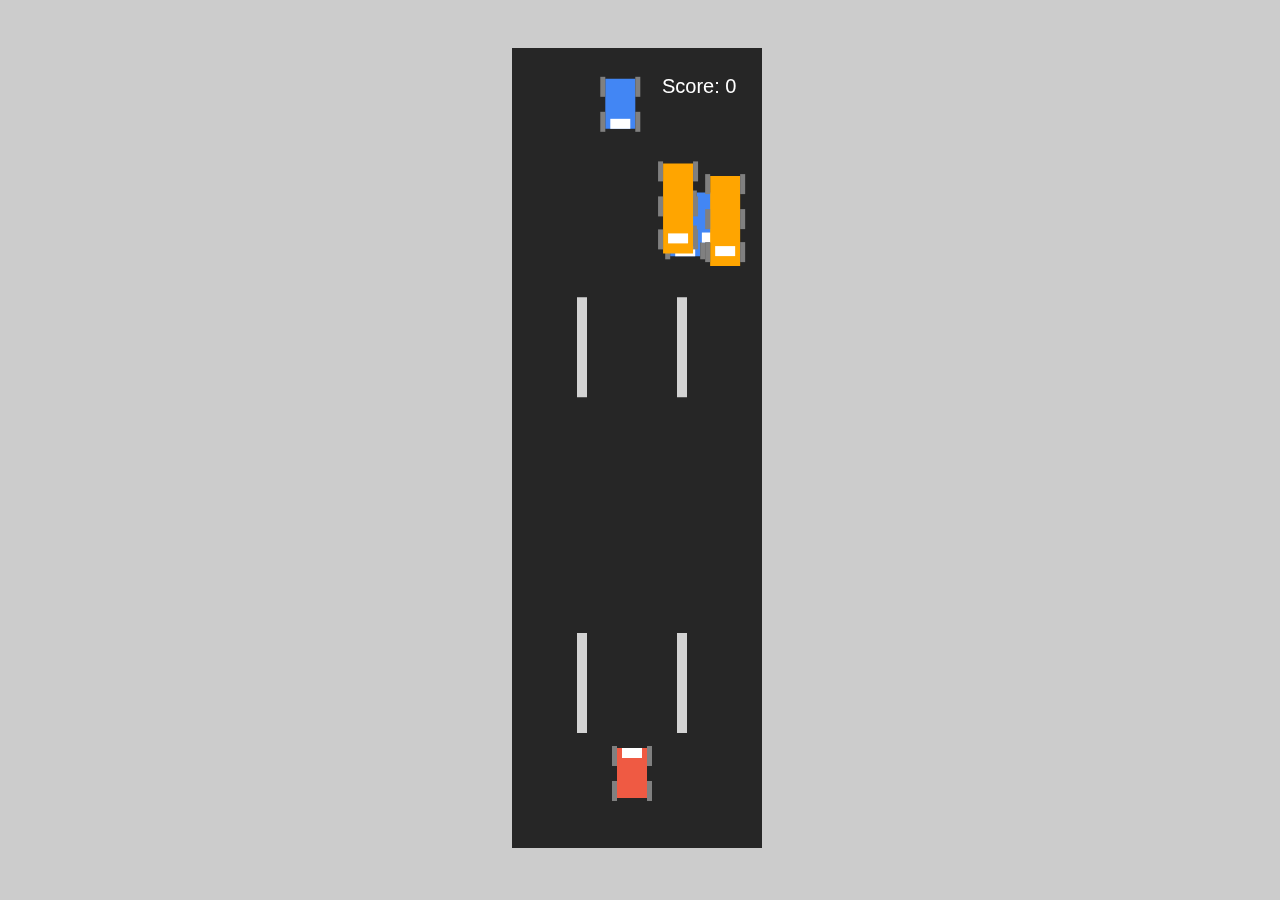
<file: index.html>
<!DOCTYPE html>
<html>

<head>
	<link rel="stylesheet" type="text/css" href="style/final.css">
	<script src="https://ajax.googleapis.com/ajax/libs/jquery/3.2.1/jquery.min.js"></script>
</head>


<body>
	<canvas id="myCanvas"></canvas>

	<!-- <img id="circle" src="images/monogram.png">
		<div class="sidebar">
			<a href="../Assignment-1/a1.html"><img id="logo" src="images/ak.png"></a>
			<a href="../Assignment-1/about.html"><p>About Me</p></a>
			<a href="../Assignment-1/a1.html"><p>Assignment 1</p></a>
			<a href="../Assignment-2/a2.html"><p>Assignment 2</p></a>
			<a href="../Assignment-3/a3.html"><p>Assignment 3</p></a>
			<a href="../Assignment-4/a4.html"><p>Assignment 4</p></a>
			<a href="../Final/final.html"><p>Final Assignment</p></a>
		</div> -->

	<div id="replay"><a href="https://nesakwok.github.io/crazy-drivers/">Play Again</a></div>

</body>

<script src="js/final.js"></script>
<!-- <button onclick="location.reload();">Replay</button> -->
<script src="js/query.js"></script>





</html>
</file>
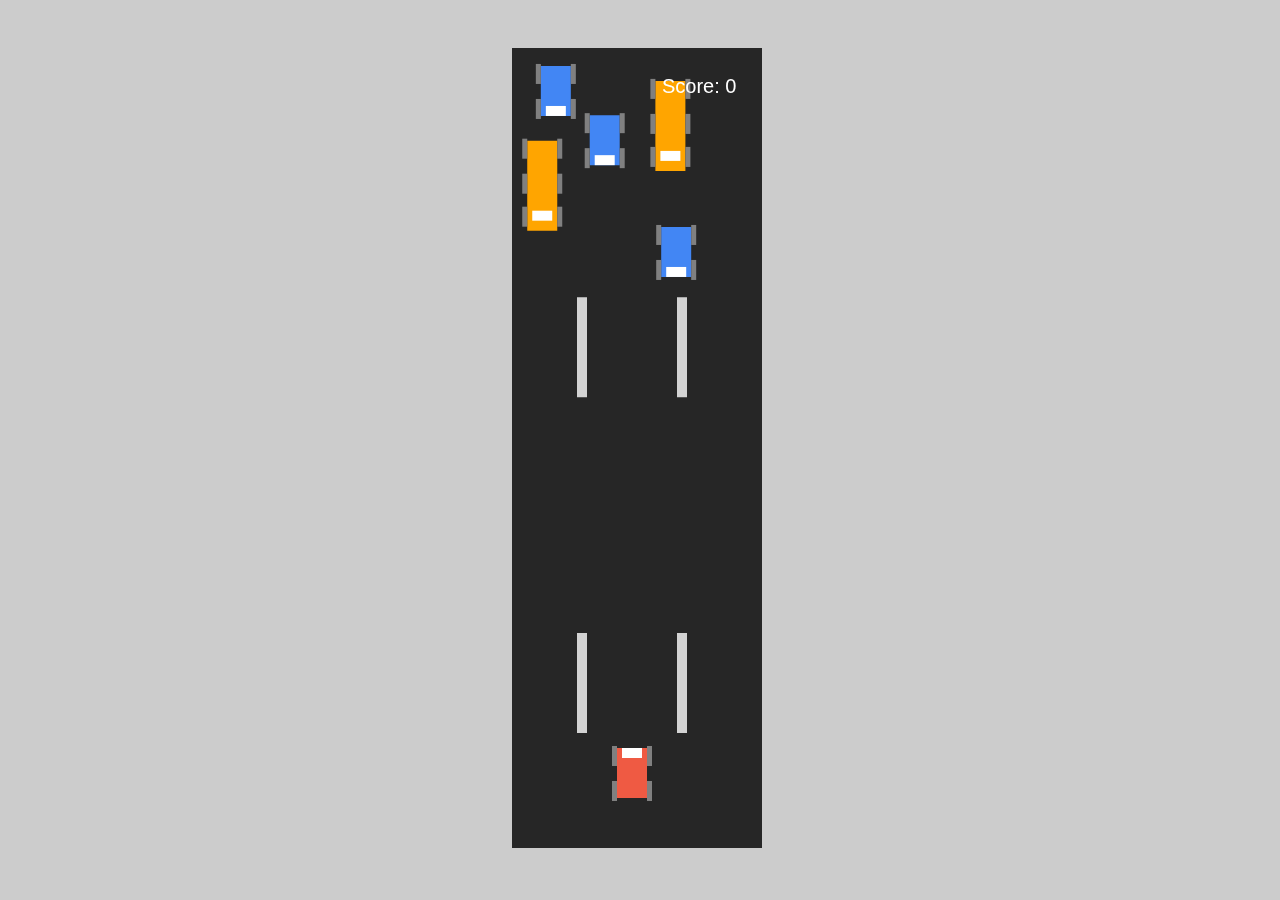
<file: CrazyDrivers.html>
<!DOCTYPE html>
<html>

<head>
	<link rel="stylesheet" type="text/css" href="style/final.css">
	<script src="https://ajax.googleapis.com/ajax/libs/jquery/3.2.1/jquery.min.js"></script>
</head>


<body>
	<canvas id="myCanvas"></canvas>

	<!-- <img id="circle" src="images/monogram.png">
		<div class="sidebar">
			<a href="../Assignment-1/a1.html"><img id="logo" src="images/ak.png"></a>
			<a href="../Assignment-1/about.html"><p>About Me</p></a>
			<a href="../Assignment-1/a1.html"><p>Assignment 1</p></a>
			<a href="../Assignment-2/a2.html"><p>Assignment 2</p></a>
			<a href="../Assignment-3/a3.html"><p>Assignment 3</p></a>
			<a href="../Assignment-4/a4.html"><p>Assignment 4</p></a>
			<a href="../Final/final.html"><p>Final Assignment</p></a>
		</div> -->

	<div id="replay"><a href="https://github.com/NesaKwok/CrazyDrivers.git">Play Again</p></div>

</body>

<script src="js/final.js"></script>
<!-- <button onclick="location.reload();">Replay</button> -->
<script src="js/query.js"></script>





</html>
</file>
<file: style/final.css>
body{
	margin:0;
	background:#ccc;
}

#myCanvas{
	margin-left:32em;
	margin-top:3em;
}

/*================*/


h1{
	font-family:sans-serif;
	font-size:32pt;
	margin-left:30px;
}

p{
	font-family:sans-serif;
	font-size:12pt;
	margin-left:40px;
/*	line-height:15pt;*/
	padding:10px;
}

a{
	color:black;
	text-decoration:none;
}

a:hover{
	color:#56D9C3;
}

#myCanvas{
	position:absolute;
}

.sidebar{
	width:20%;
	height:100vh;
	background:white;
	position:fixed;
	/*margin-top:-585px;*/
	margin-left:-300px;
	z-index:30;	
}


#circle{
	width:300px;
	height:300px;
	position:fixed;
	z-index:20;
	margin-left:-150px;
	margin-top:150px;
	/*margin-left:-1360px;
	margin-top:150px;*/
}

#logo{
	position:relative;
	top:10px;
	left:10px;
	padding:20px;
}

#replay{
	/*width:140px;*/
	/*height:30px;*/
	color:white;
	margin:auto;
	font-size:20px;
	position:absolute;
	margin-top:340px;
	margin-left:585px;
	font-family:sans-serif;
	/*display:none;*/
}

/*#replay:hover{
	color:white;
}
*/

a{
	color:white;
}

a:hover{
	color:#4188ed;
}
</file>
